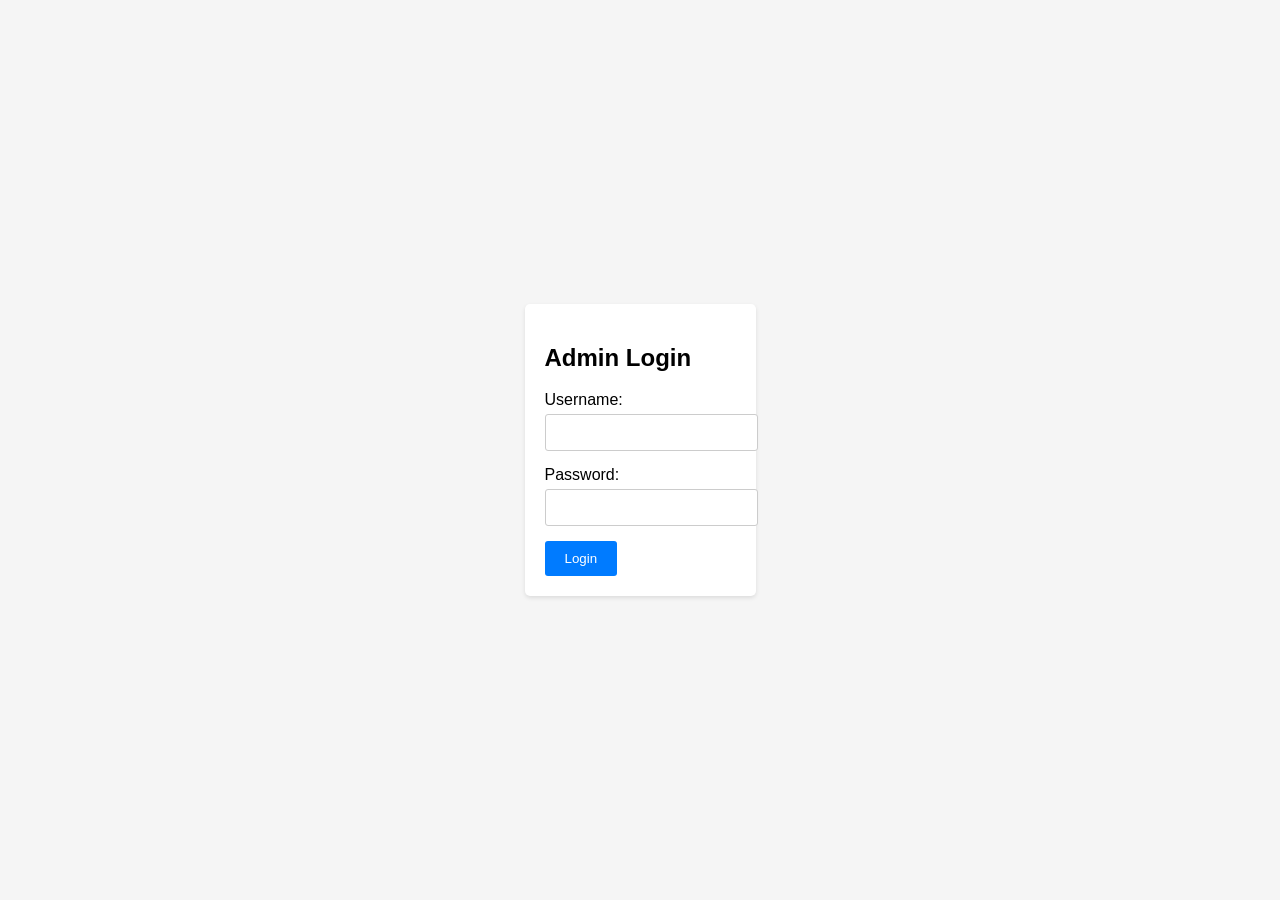
<file: templates/admin_login.html>
<!DOCTYPE html>
<html lang="en">
<head>
    <meta charset="UTF-8">
    <meta name="viewport" content="width=device-width, initial-scale=1.0">
    <title>Admin Login</title>
    <style>
        body {
            font-family: Arial, sans-serif;
            margin: 0;
            padding: 0;
            display: flex;
            justify-content: center;
            align-items: center;
            height: 100vh;
            background-color: #f5f5f5;
        }
        .login-container {
            background-color: #fff;
            padding: 20px;
            border-radius: 5px;
            box-shadow: 0 2px 4px rgba(0, 0, 0, 0.1);
        }
        .form-group {
            margin-bottom: 15px;
        }
        .form-group label {
            display: block;
            margin-bottom: 5px;
        }
        .form-group input {
            width: 100%;
            padding: 10px;
            border: 1px solid #ccc;
            border-radius: 3px;
        }
        .btn-login {
            background-color: #007bff;
            color: #fff;
            padding: 10px 20px;
            border: none;
            border-radius: 3px;
            cursor: pointer;
        }
        .btn-login:hover {
            background-color: #0056b3;
        }
    </style>
</head>
<body>
    <div class="login-container">
        <h2>Admin Login</h2>
        <form method="POST">
            <div class="form-group">
                <label for="username">Username:</label>
                <input type="text" id="username" name="username" required>
            </div>
            <div class="form-group">
                <label for="password">Password:</label>
                <input type="password" id="password" name="password" required>
            </div>
            <button type="submit" class="btn-login">Login</button>
        </form>
    </div>
</body>
</html>
</file>
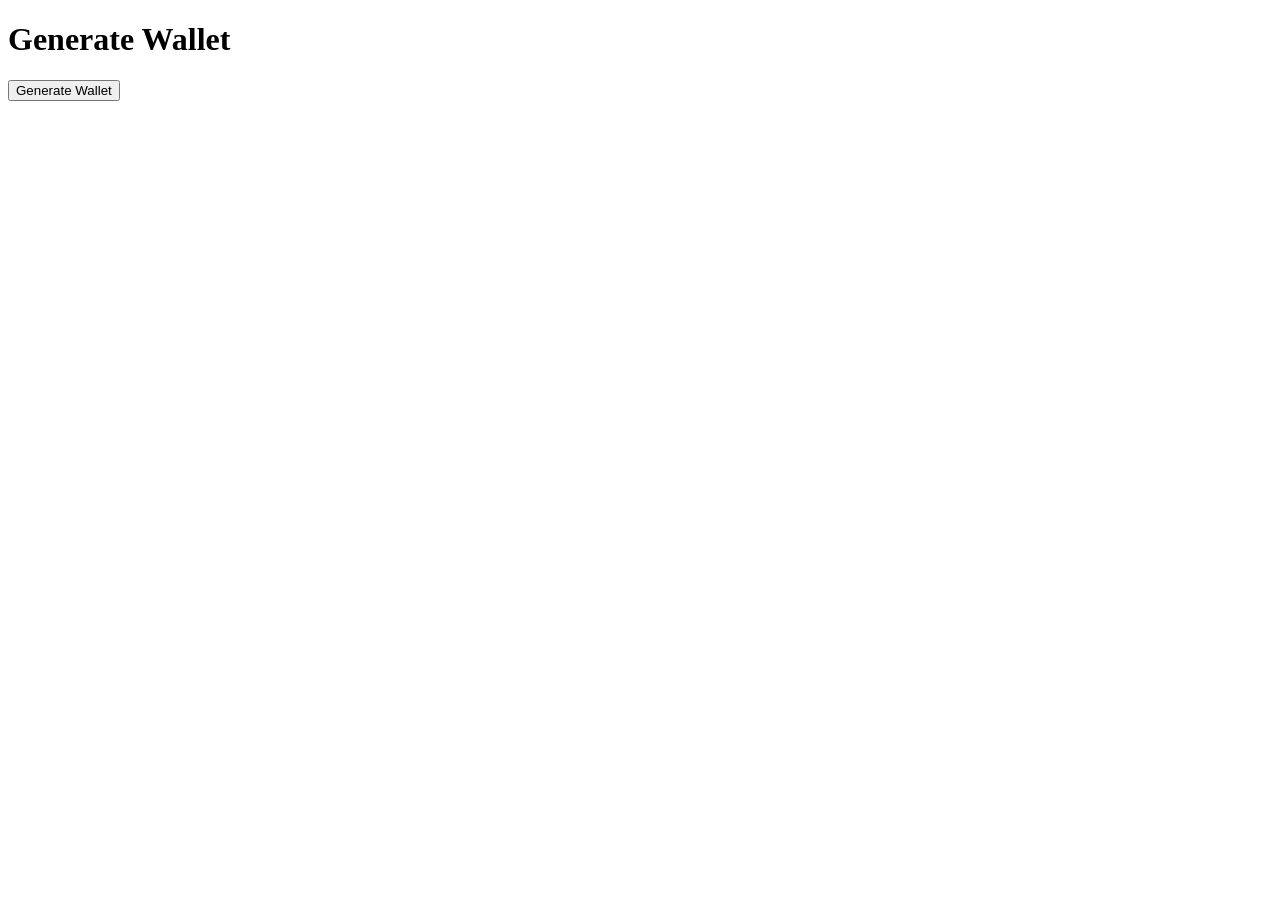
<file: templates/generate_wallet.html>
<!DOCTYPE html>
<html lang="en">
<head>
    <meta charset="UTF-8">
    <meta name="viewport" content="width=device-width, initial-scale=1.0">
    <title>Generate Wallet</title>
</head>
<body>
    <h1>Generate Wallet</h1>
    <form action="/generate_wallet" method="post">
        <button type="submit">Generate Wallet</button>
    </form>
</body>
</html>
</file>
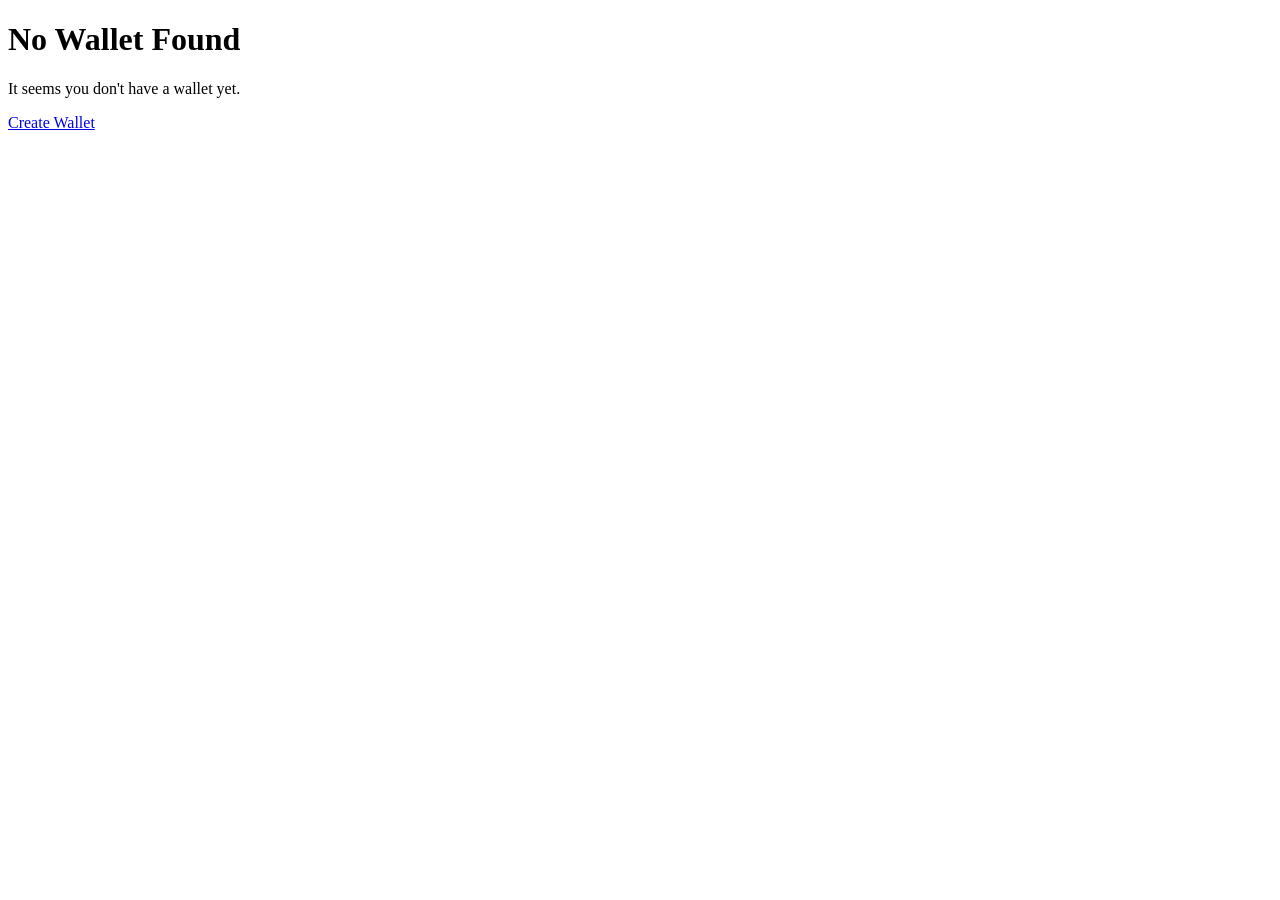
<file: templates/no_wallet.html>
<!DOCTYPE html>
<html lang="en">
<head>
    <meta charset="UTF-8">
    <meta name="viewport" content="width=device-width, initial-scale=1.0">
    <title>No Wallet Found</title>
</head>
<body>
    <h1>No Wallet Found</h1>
    <p>It seems you don't have a wallet yet.</p>
    <p><a href="{{ url_for('generate_wallet') }}">Create Wallet</a></p>

</body>
</html>
</file>
